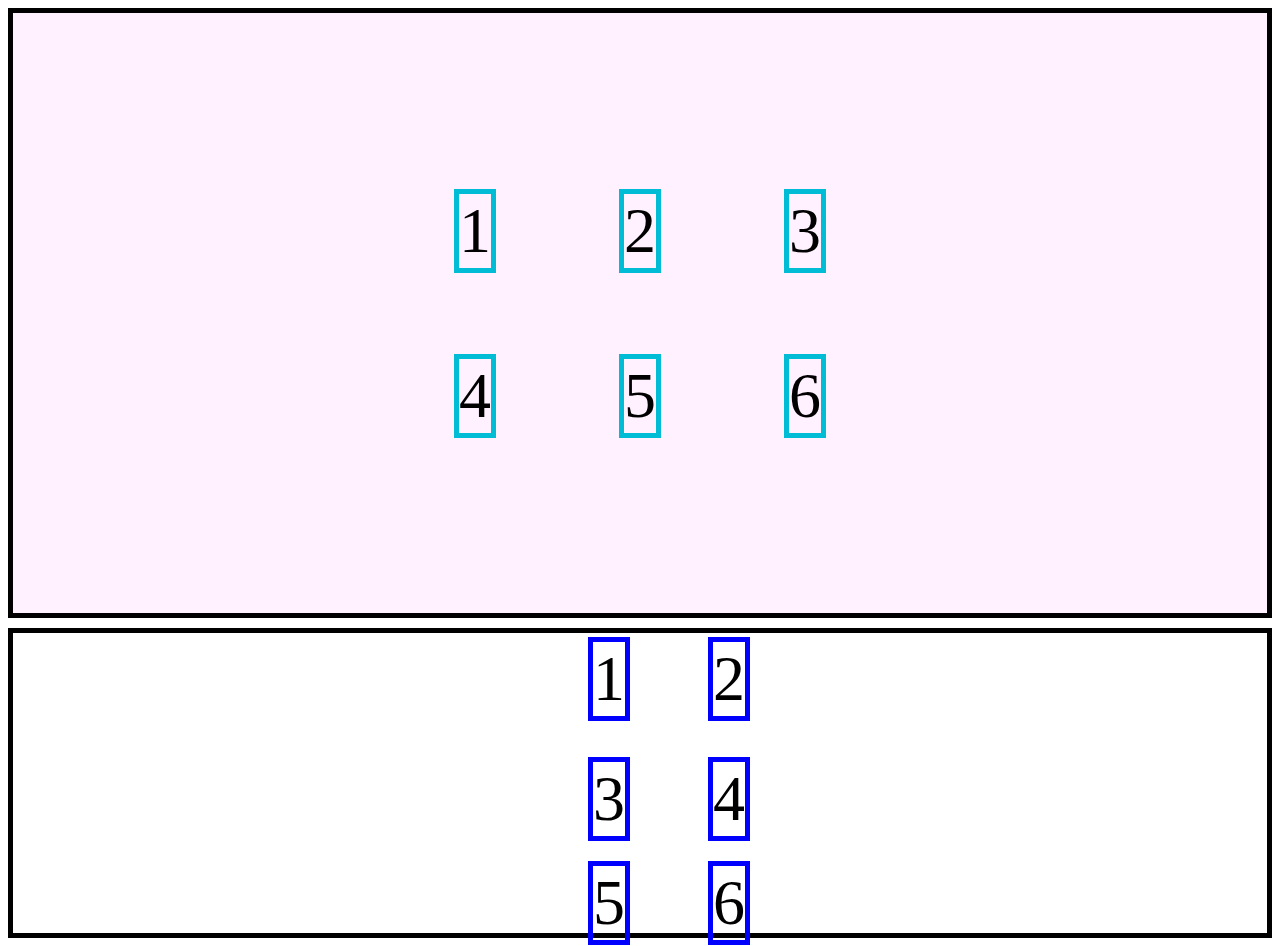
<file: index.html>
<!DOCTYPE html>
<html lang="en">
<head>
    <meta charset="UTF-8">
    <meta http-equiv="X-UA-Compatible" content="IE=edge">
    <meta name="viewport" content="width=device-width, initial-scale=1.0">
    <title>CSS Grid</title>
    <link rel="stylesheet" href="./style.css">
</head>
<body>
    <div class="container">
        <div class="item">1</div>
        <div class="item">2</div>
        <div class="item">3</div>
        <div class="item">4</div>
        <div class="item">5</div>
        <div class="item">6</div>
    </div>
    <div class="reto">
        <div class="item-reto">1</div>
        <div class="item-reto">2</div>
        <div class="item-reto">3</div>
        <div class="item-reto">4</div>
        <div class="item-reto">5</div>
        <div class="item-reto">6</div>
    </div>
</body>
</html>
</file>
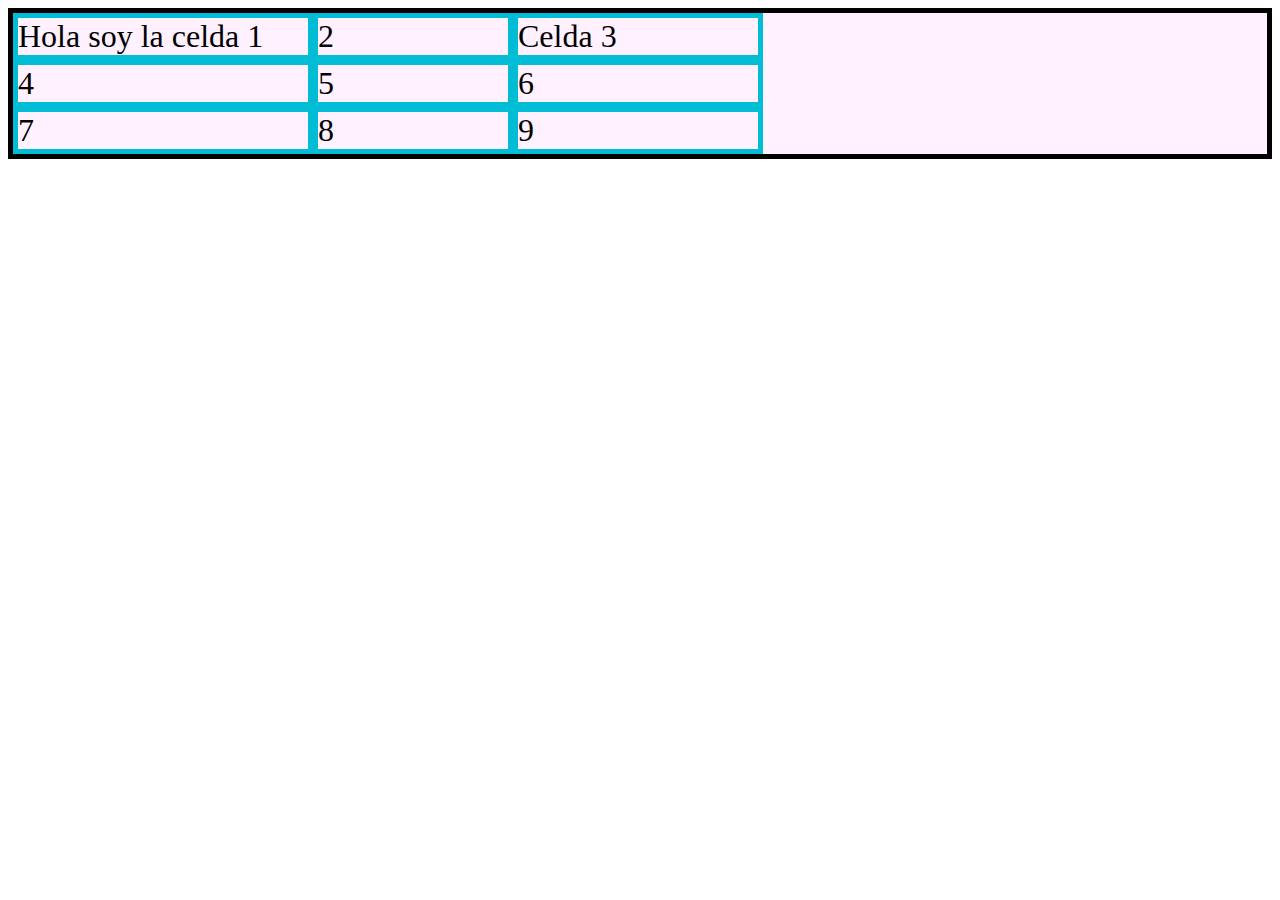
<file: funcionesEspeciales/index.html>
<!DOCTYPE html>
<html lang="en">
<head>
    <meta charset="UTF-8">
    <meta http-equiv="X-UA-Compatible" content="IE=edge">
    <meta name="viewport" content="width=device-width, initial-scale=1.0">
    <title>Funciones especiales</title>
    <link rel="stylesheet" href="./style.css">
</head>
<body>
    <div class="container">
        <div class="item item-1">Hola soy la celda 1</div>
        <div class="item item-2">2</div>
        <div class="item item-3">Celda 3</div>
        <div class="item item-4">4</div>
        <div class="item item-5">5</div>
        <div class="item item-6">6</div>
        <div class="item item-7">7</div>
        <div class="item item-8">8</div>
        <div class="item item-9">9</div>
    </div>
    <div class="reto">
        <div class="item-reto-1"></div>
        <div class="item-reto-2"></div>
        <div class="item-reto-3"></div>
        <div class="item-reto-4"></div>
        <div class="item-reto-5"></div>
        <div class="item-reto-6"></div>
        <div class="item-reto-7"></div>
    </div>
</body>
</html>
</file>
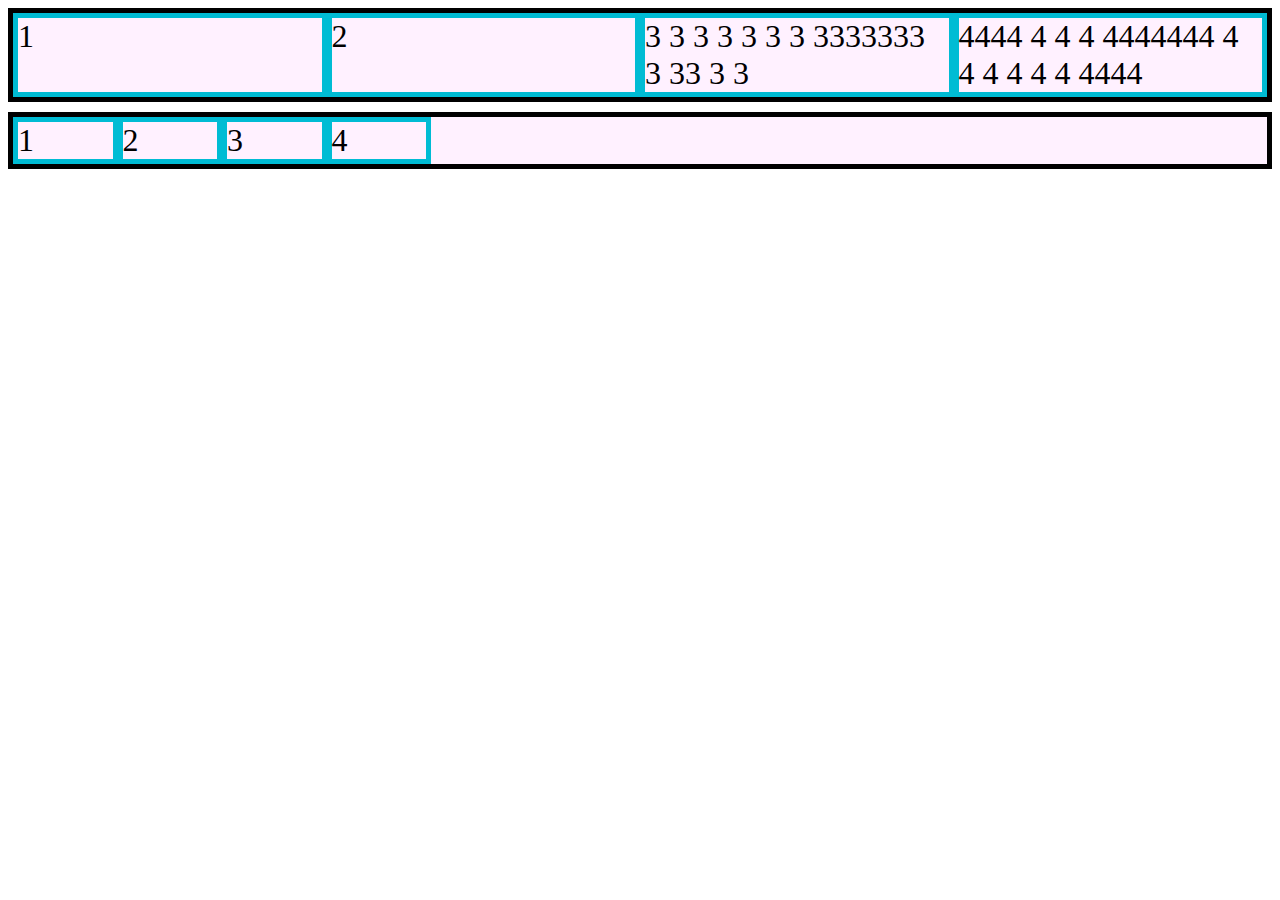
<file: keywordsEspeciales/index.html>
<!DOCTYPE html>
<html lang="en">
<head>
    <meta charset="UTF-8">
    <meta http-equiv="X-UA-Compatible" content="IE=edge">
    <meta name="viewport" content="width=device-width, initial-scale=1.0">
    <title>Keywords especiales</title>
    <link rel="stylesheet" href="./style.css">
</head>
<body>
    <div class="container">
        <div class="item item-1">1</div>
        <div class="item item-2">2</div>
        <div class="item item-3">3 3 3 3 3 3 3 3333333 3 33 3 3</div>
        <div class="item item-4">4444 4 4 4 4444444 4 4 4 4 4 4 4444 </div>
    </div>
    <div class="container-2">
        <div class="item item-1">1</div>
        <div class="item item-2">2</div>
        <div class="item item-3">3</div>
        <div class="item item-4">4</div>
    </div>
</body>
</html>
</file>
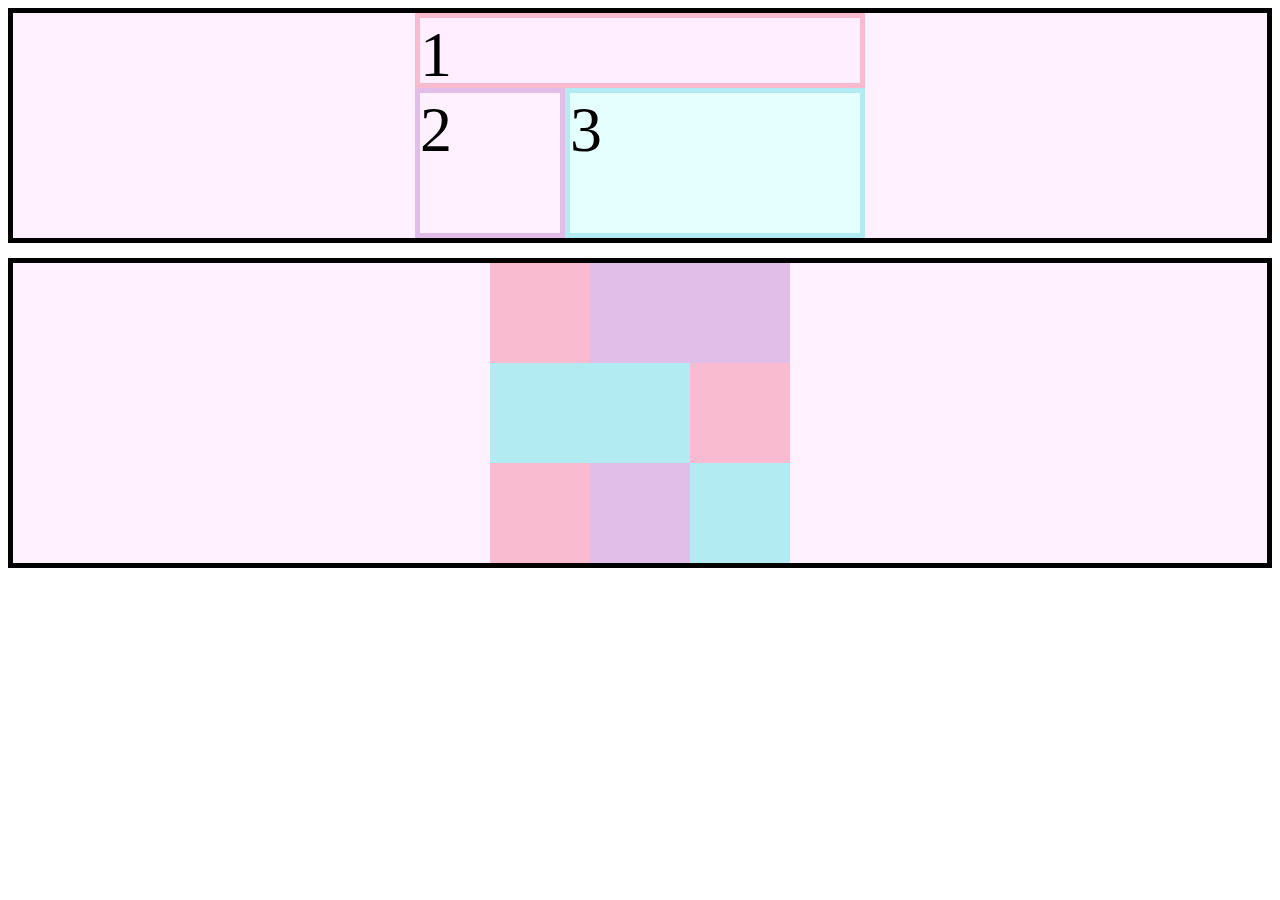
<file: propiedadesUbicacion/index.html>
<!DOCTYPE html>
<html lang="en">
<head>
    <meta charset="UTF-8">
    <meta http-equiv="X-UA-Compatible" content="IE=edge">
    <meta name="viewport" content="width=device-width, initial-scale=1.0">
    <title>Propiedades de ubicación</title>
    <link rel="stylesheet" href="./style.css">
</head>
<body>
    <div class="container">
        <div class="item item-1">1</div>
        <div class="item item-2">2</div>
        <div class="item item-3">3</div>
    </div>
    <div class="reto">
        <div class="item-reto-1"></div>
        <div class="item-reto-2"></div>
        <div class="item-reto-3"></div>
        <div class="item-reto-4"></div>
        <div class="item-reto-5"></div>
        <div class="item-reto-6"></div>
        <div class="item-reto-7"></div>
    </div>
</body>
</html>
</file>
<file: style.css>
.container {
    border: 5px solid black;
    background-color: #fff1ff;
    display: grid;
    grid-template-columns: 150px 150px 150px;
    grid-auto-rows: 150px;
    height: 600px;
    gap: 15px;
    justify-content: center;
    align-content: center;
    justify-items: center;
    align-items: center;
}

.item {
    border: 5px solid #00bcd4;
    font-size: 4rem;
}
.item-2 {
    justify-self: left;
    align-self: end;
}





.reto {
    margin-top: 10px;
    border: 5px solid black;
    height: 300px;
    display: grid;
    grid-template-columns: 100px 100px;
    grid-template-rows: 100px 100px;
    gap: 20px;
    place-content: center;
    place-items: end;
}

.item-reto {
    border: 5px solid blue;
    font-size: 4rem;
}
</file>
<file: funcionesEspeciales/style.css>
.container {
    border: 5px solid black;
    background-color: #fff1ff;
    display: grid;
    grid-template-columns: minmax(30px, 300px) 200px minmax(60px, 250px);
    grid-template-rows: repeat(3, auto);
}

.item {
    border: 5px solid #00bcd4;
    font-size: 2rem;
}
</file>
<file: keywordsEspeciales/style.css>
.container {
    border: 5px solid black;
    background-color: #fff1ff;
    display: grid;
    grid-template-columns: repeat(auto-fit, minmax(100px, 1fr));
}

.item {
    border: 5px solid #00bcd4;
    font-size: 2rem;
}

.container-2{
    border: 5px solid black;
    background-color: #fff1ff;
    display: grid;
    margin-top: 10px;
    grid-template-columns: repeat(auto-fill, minmax(100px, 1fr));
}
</file>
<file: propiedadesUbicacion/style.css>
.container {
    border: 5px solid black;
    background-color: #fff1ff;
    display: grid;
    grid-template-columns: 150px 150px 150px;
    grid-template-rows: 75px 75px 75px;
    place-content: center;
    /* usando esta propiedad podemos nombrar las areas
    y en base a eso asignarlas a los items */
    grid-template-areas: 
        "header header header"
        "side main main"
        "side main main";
}

.item {
    font-size: 4rem;
}

.item-1 {
    border: 5px solid #f8bbd0;
    background-color: #ffeeff;
    /* columna inicio */
    /* grid-column-start: 1; */
    /* columna fin */
    /* grid-column-end: 4; */
    grid-area: header;
}
.item-2 {
    border: 5px solid #e1bee7;
    background-color: #fff1ff;
    /* fila inicio / fila fin */
    /* grid-row: 2 / 4; */
    grid-area: side;
}
.item-3 {
    border: 5px solid #b2ebf2;
    background-color: #e5ffff;
    /* fila inicio / columna inicio / fila fin / columna fin */
    /* grid-area: 2 / 2 / 4 / 4; */
    grid-area: main;
}


/* reto */
.reto {
    margin-top: 15px;
    border: 5px solid black;
    background-color: #fff1ff;
    display: grid;
    grid-template-columns: 100px 100px 100px;
    grid-template-rows: 100px 100px 100px;
    place-content: center;
    /* usando esta propiedad podemos nombrar las areas
    y en base a eso asignarlas a los items */
    grid-template-areas: 
        "one two two"
        "three three four"
        "five six seven";
}
.item-reto-1 {
    border: 5px solid #f8bbd0;
    background-color: #f8bbd0;
    grid-area: one;
}
.item-reto-2 {
    border: 5px solid #e1bee7;
    background-color: #e1bee7;
    grid-area: two;
}
.item-reto-3 {
    border: 5px solid #b2ebf2;
    background-color: #b2ebf2;
    grid-area: three;
}
.item-reto-4 {
    border: 5px solid #f8bbd0;
    background-color: #f8bbd0;
    grid-area: four; 
}
.item-reto-5 {
    border: 5px solid #f8bbd0;
    background-color: #f8bbd0; 
    grid-area: five;
}
.item-reto-6 {
    border: 5px solid #e1bee7;
    background-color: #e1bee7;
    grid-area: six;
    
}
.item-reto-7 {
    border: 5px solid #b2ebf2;
    background-color: #b2ebf2;
    grid-area: seven;
}
</file>
